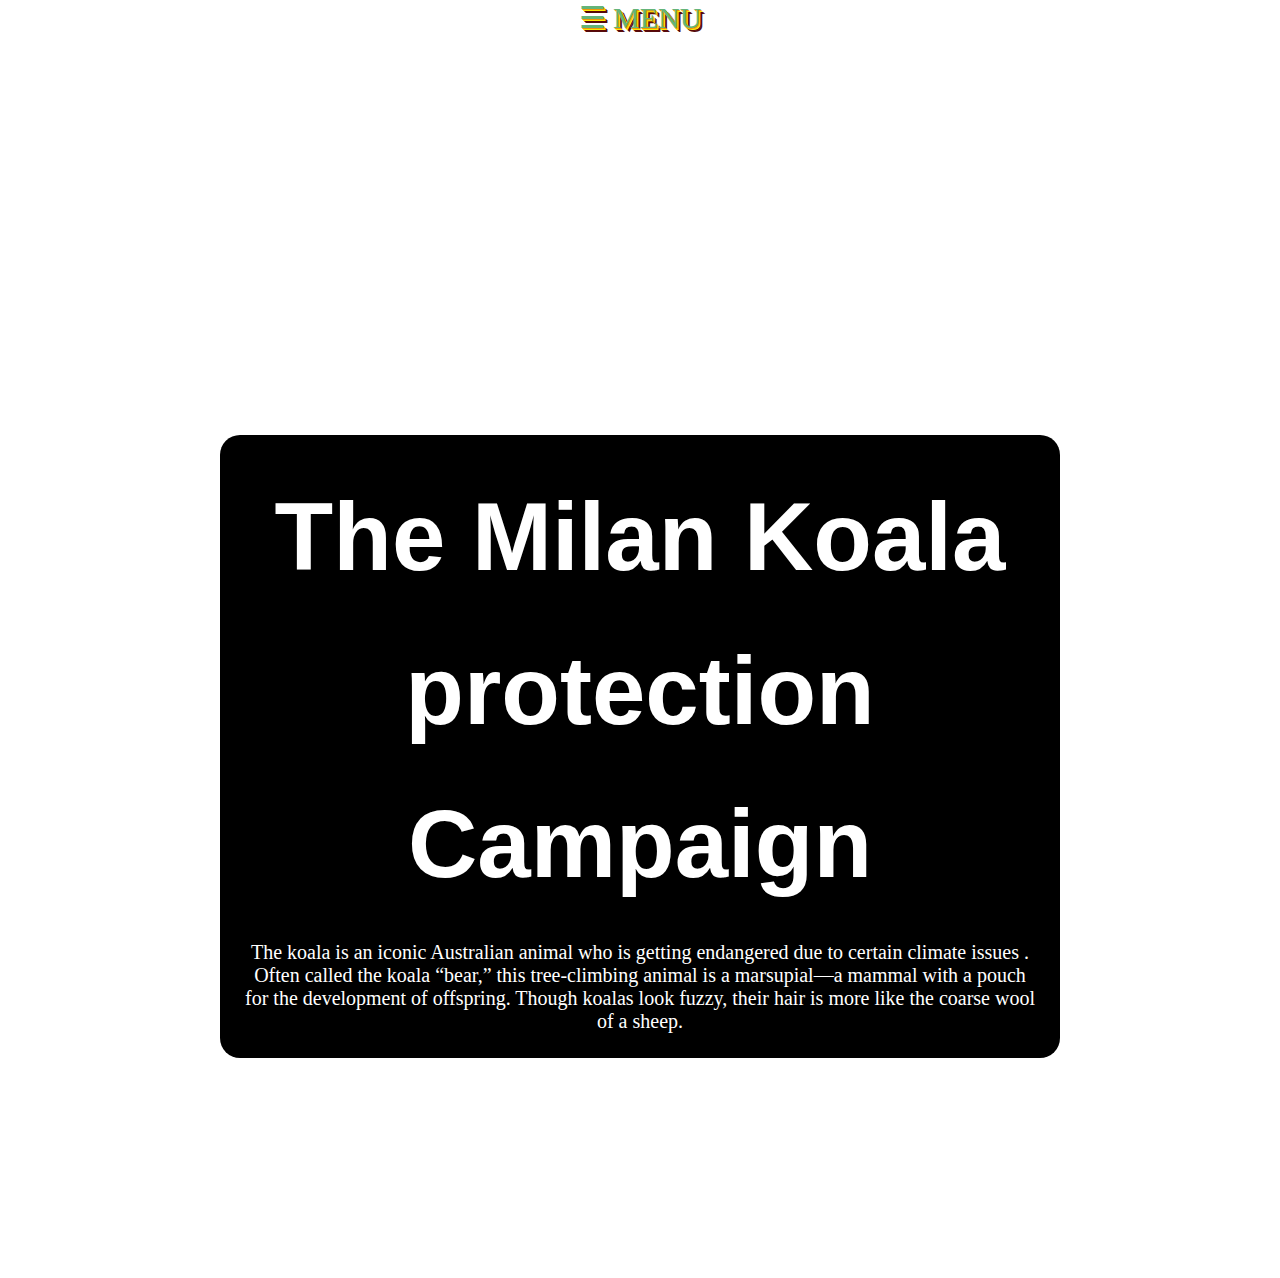
<file: index.html>
<!DOCTYPE html>
<html lang="en">

<head>
  <meta charset="UTF-8" />
  <meta name="viewport" content="width=device-width, initial-scale=1.0" />
  <title>Koala</title>

  <link rel="stylesheet" href="style.css" />
</head>

<body>
  <script src="app.js"></script>
  <div id="myNav" class="overlay">
    <a href="javascript:void(0)" class="closebtn" onclick="closeNav()">&times;</a>
    <div class="overlay-content">
      <a href="#">Home</a>
      <a href="./about.html">Koala:About Me</a>
      <a href="./like.html">What I Like</a>
      <a href="./harm.html">What Harms Me</a>
      <a href="./form.html">Adopt:Your Own Koala</a>
      <a href="./shop.html">Koala Shop</a>
      <a href="https://forms.gle/fUx3ioEukm5LTFt47">Koala Quiz Time</a>
    </div>

  </div>
  <span style="font-size:30px;cursor:pointer" onclick="openNav()">&#9776; MENU</span>

  <section id="top">
    <div class="heading">
      <div class="heading-info">
        <div class="thing">
          <h1>The Milan Koala protection Campaign</h1>
          <p>
            The koala is an iconic Australian animal who is getting endangered
            due to certain climate issues . Often called the koala “bear,”
            this
            tree-climbing animal is a marsupial—a mammal with a pouch for the
            development of offspring. Though koalas look fuzzy, their hair is
            more
            like the coarse wool of a sheep.
          </p>
        </div>
      </div>
    </div>
  </section>
</body>

</html>
</file>
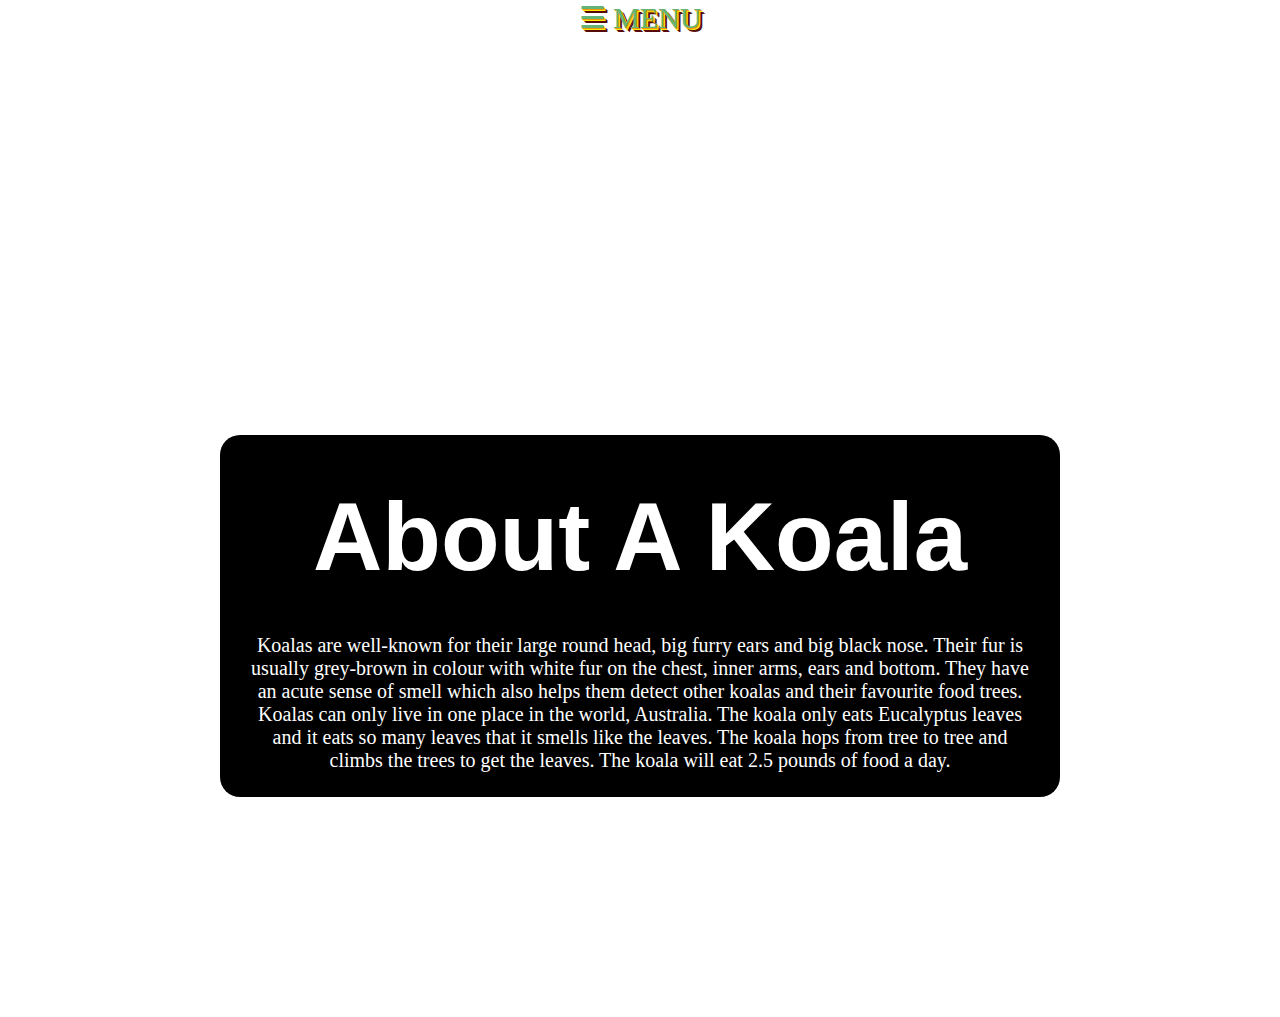
<file: about.html>
<!DOCTYPE html>
<html lang="en">

<head>
    <meta charset="UTF-8" />
    <meta name="viewport" content="width=device-width, initial-scale=1.0" />
    <title>Koala</title>

    <link rel="stylesheet" href="style.css" />
</head>

<body>
    <script src="app.js"></script>
    <div id="myNav" class="overlay">
        <a href="javascript:void(0)" class="closebtn" onclick="closeNav()">&times;</a>
        <div class="overlay-content">
            <a href="/index.html">Home</a>
            <a href="#">Koala:About Me</a>
            <a href="/like.html">What I Like</a>
            <a href="/harm.html">What Harms Me</a>
            <a href="./form.html">Adopt:Your Own Koala</a>
            <a href="./index.html">Koala Shop</a>
            <a href="https://forms.gle/4zzbE9xsWzZZHz7T6">Koala Quiz Time</a>
        </div>

    </div>
    <span style="font-size:30px;cursor:pointer" onclick="openNav()">&#9776; MENU</span>

    <section id="top">
        <div class="heading">
            <div class="heading-info">
                <h1>About A Koala</h1>
                <p>Koalas are well-known for their large round head, big furry ears and big black nose. Their fur is
                    usually
                    grey-brown in colour with white fur on the chest, inner arms, ears and bottom.
                    They have an acute sense of smell which also helps them detect other koalas and their favourite
                    food trees. <br>
                    Koalas can only live in one place in the world, Australia. The koala only eats Eucalyptus leaves and
                    it eats so
                    many leaves that it smells like the leaves. The koala hops from tree to tree and climbs the trees to
                    get
                    the leaves.
                    The koala will eat 2.5 pounds of food a day.
                </p>

            </div>
        </div>
    </section>

</body>

</html>
</file>
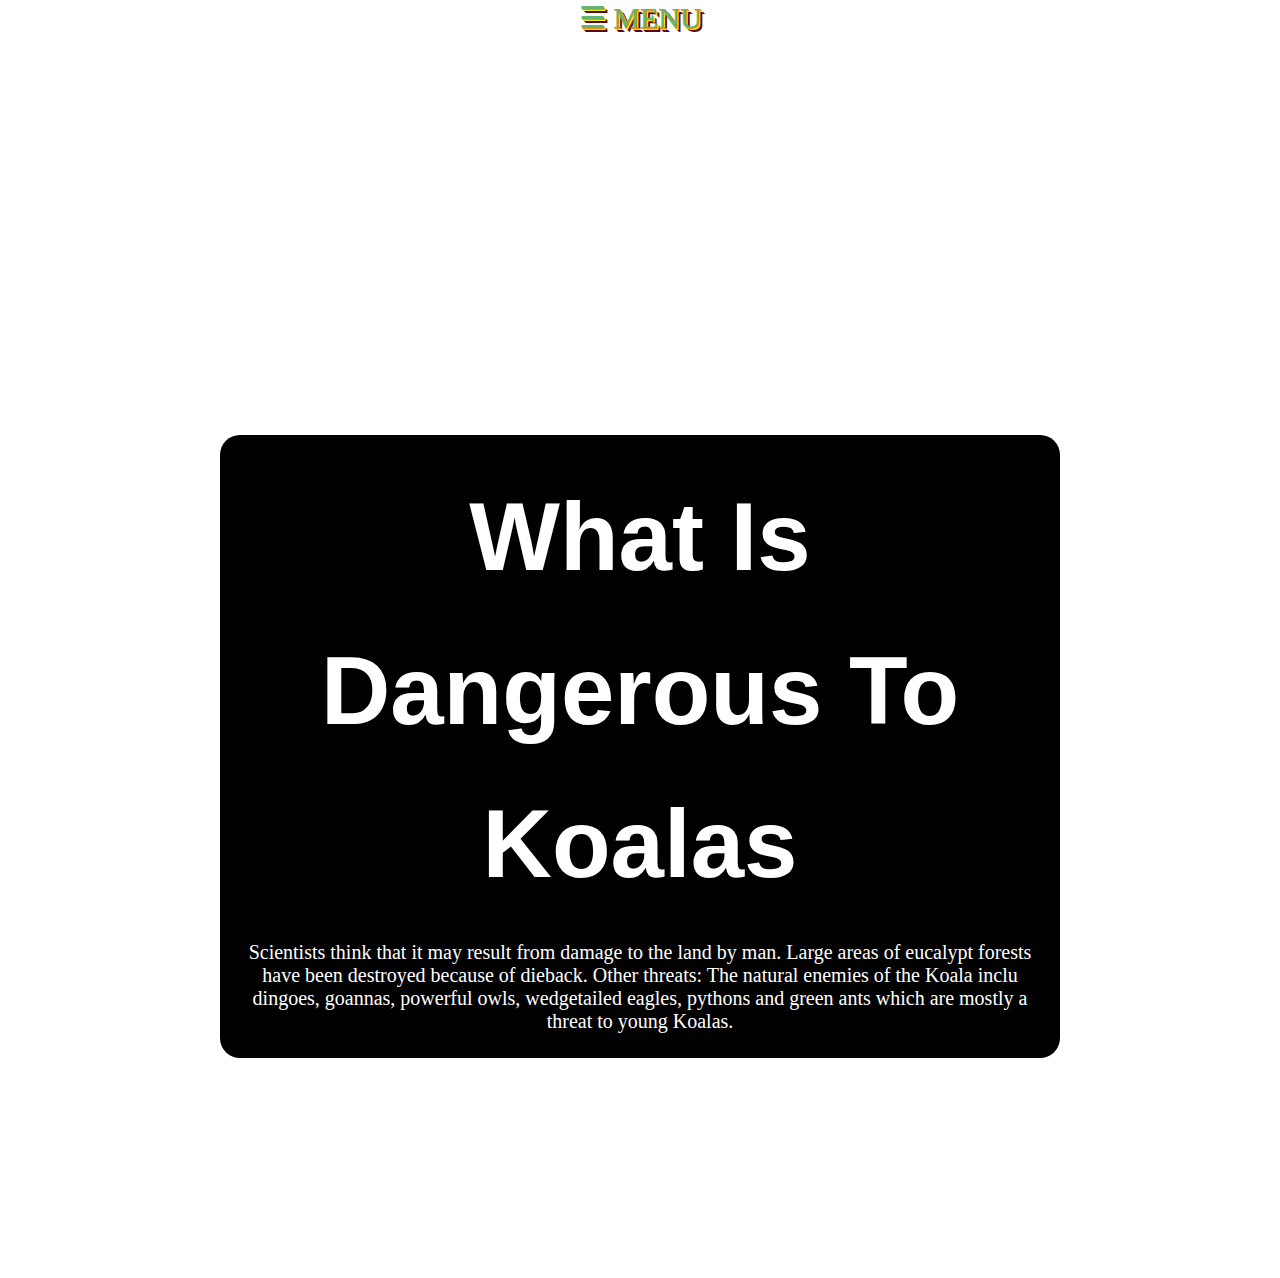
<file: harm.html>
<!DOCTYPE html>
<html lang="en">

<head>
    <meta charset="UTF-8" />
    <meta name="viewport" content="width=device-width, initial-scale=1.0" />
    <title>Koala</title>

    <link rel="stylesheet" href="style.css" />
</head>

<body>
    <script src="app.js"></script>
    <div id="myNav" class="overlay">
        <a href="javascript:void(0)" class="closebtn" onclick="closeNav()">&times;</a>
        <div class="overlay-content">
            <a href="./index.html">Home</a>
            <a href="./about.html">Koala:About Me</a>
            <a href="./like.html">What I Like</a>
            <a href="#">What Harms Me</a>
            <a href="./form.html">Adopt:Your Own Koala</a>
            <a href="./shop.html">Koala Shop</a>
            <a href="https://forms.gle/4zzbE9xsWzZZHz7T6">Koala Quiz Time</a>
                </div>

    </div>
    <span style="font-size:30px;cursor:pointer" onclick="openNav()">&#9776; MENU</span>


    <section id="top">
        <div class="heading">
            <div class="heading-info">
                <div class="thing">
                    <h1>What Is Dangerous To Koalas</h1>
                    <p>
                        Scientists think that it may result from damage to the land by man. Large areas of eucalypt
                        forests have
                        been destroyed because of dieback. Other threats: The natural enemies of the Koala inclu
                        dingoes, goannas, powerful owls, wedgetailed eagles, pythons and green ants which are mostly a
                        threat to young Koalas.
                    </p>
                </div>
            </div>
        </div>
    </section>
</body>

</html>
</file>
<file: style.css>
* {
  margin: 0;
  padding: 0;
}

body {
  background-image: url("https://media.wired.com/photos/5b36bbc89bc3f356f40591a7/16:9/w_1552,h_873,c_limit/koala-173552701.jpg");
  background-size: 100% 100%;
  font-family: 'Sansita Swashed', cursive;
}

.overlay {
  height: 100%;
  width: 0;
  position: fixed;
  z-index: 1;
  top: 0;
  left: 0;
  background-color: rgb(0, 0, 0);
  background-color: rgba(0, 0, 0, 0.9);
  overflow-x: hidden;
  transition: 0.5s;
}

.overlay-content {
  position: relative;
  top: 25%;
  width: 100%;
  text-align: center;
  margin-top: 30px;
}

.overlay a {
  padding: 8px;
  text-decoration: none;
  font-size: 36px;
  color: #818181;
  display: block;
  transition: 0.3s;
}

.overlay a:hover,
.overlay a:focus {
  color: #f1f1f1;
}

.overlay .closebtn {
  position: absolute;
  top: 20px;
  right: 45px;
  font-size: 60px;
}

@media screen and (max-height: 450px) {
  .overlay a {
    font-size: 20px;
  }

  .overlay .closebtn {
    font-size: 40px;
    top: 15px;
    right: 35px;
  }
}

span {
  display: flex;
  justify-content: center;
}

img {
  height: 600px;
  width: 1000px;
}

body {
  margin: 0px;
  padding: 0px;
}

.heading {
  padding: 200px;
}

.heading-info {
  background-color: #000000;
  text-align: center;
  border-radius: 20px;
  margin: 200px 20px 20px 20px;
  padding: 25px;
  color: white;
}

p {
  margin-top: 20px;
  font-size: 20px;
}

@import url('https://fonts.googleapis.com/css2?family=Staatliches&display=swap');

h1 {
  font-family: "Permanent Marker", cursive;
}

img {
  height: 150px;
  width: 150px;
}

table {
  align-content: center;
}

.fh1 {
  background-color: black;
  color: white;
  box-shadow: 0px 0px 10px 10px whitesmoke;
  width: max-content;
  margin: 40px auto 50px auto;
  padding: 10px 20px;
  border-radius: ;

}

.thing {
  display: flex;
  flex-direction: column;
font-family:  'Staatliches', cursive;
}

td,
img {
  height: 100px;
  width: 100px;
}

h1 {
  font-size:5em;
  font:bold 7.5vw/1.6 'Signika', sans-serif;
  user-select:none;
 }
 
 h1 span { display:inline-block; animation:float .2s ease-in-out infinite; }
  @keyframes float {
   0%,100%{ transform:none; }
   33%{ transform:translateY(-1px) rotate(-2deg); }
   66%{ transform:translateY(1px) rotate(2deg); }
 }
 body:hover span { animation:bounce .6s; }
 @keyframes bounce {
   0%,100%{ transform:translate(0); }
   25%{ transform:rotateX(20deg) translateY(2px) rotate(-3deg); }
   50%{ transform:translateY(-20px) rotate(3deg) scale(1.1);  }
 }
 
 span:nth-child(4n) { color:hsl(50, 75%, 55%); text-shadow:1px 1px hsl(50, 75%, 45%), 2px 2px hsl(50, 45%, 45%), 3px 3px hsl(50, 45%, 45%), 4px 4px hsl(50, 75%, 45%); }
 span:nth-child(4n-1) { color:hsl(135, 35%, 55%); text-shadow:1px 1px hsl(36, 95%, 49%), 2px 2px hsl(56, 98%, 50%), 3px 3px hsl(0, 88%, 19%), 4px 4px hsl(0, 76%, 19%); }
 span:nth-child(4n-2) { color:hsl(155, 35%, 60%); text-shadow:1px 1px hsl(155, 25%, 50%), 2px 2px hsl(155, 25%, 50%), 3px 3px hsl(155, 25%, 50%), 4px 4px hsl(4, 100%, 39%); }
 span:nth-child(4n-3) { color:hsl(30, 65%, 60%); text-shadow:1px 1px hsl(30, 45%, 50%), 2px 2px hsl(30, 45%, 50%), 3px 3px hsl(30, 45%, 50%), 4px 4px hsl(30, 45%, 50%); }
 
 h1 span:nth-child(2){ animation-delay:.05s; }
 h1 span:nth-child(3){ animation-delay:.1s; }
 h1 span:nth-child(4){ animation-delay:.15s; }
 h1 span:nth-child(5){ animation-delay:.2s; }
 h1 span:nth-child(6){ animation-delay:.25s; }
 h1 span:nth-child(7){ animation-delay:.3s; }
 h1 span:nth-child(8){ animation-delay:.35s; }
 h1 span:nth-child(9){ animation-delay:.4s; }
 h1 span:nth-child(10){ animation-delay:.45s; }
 h1 span:nth-child(11){ animation-delay:.5s; }
 h1 span:nth-child(12){ animation-delay:.55s; }
 h1 span:nth-child(13){ animation-delay:.6s; }
 h1 span:nth-child(14){ animation-delay:.65s; }
</file>
